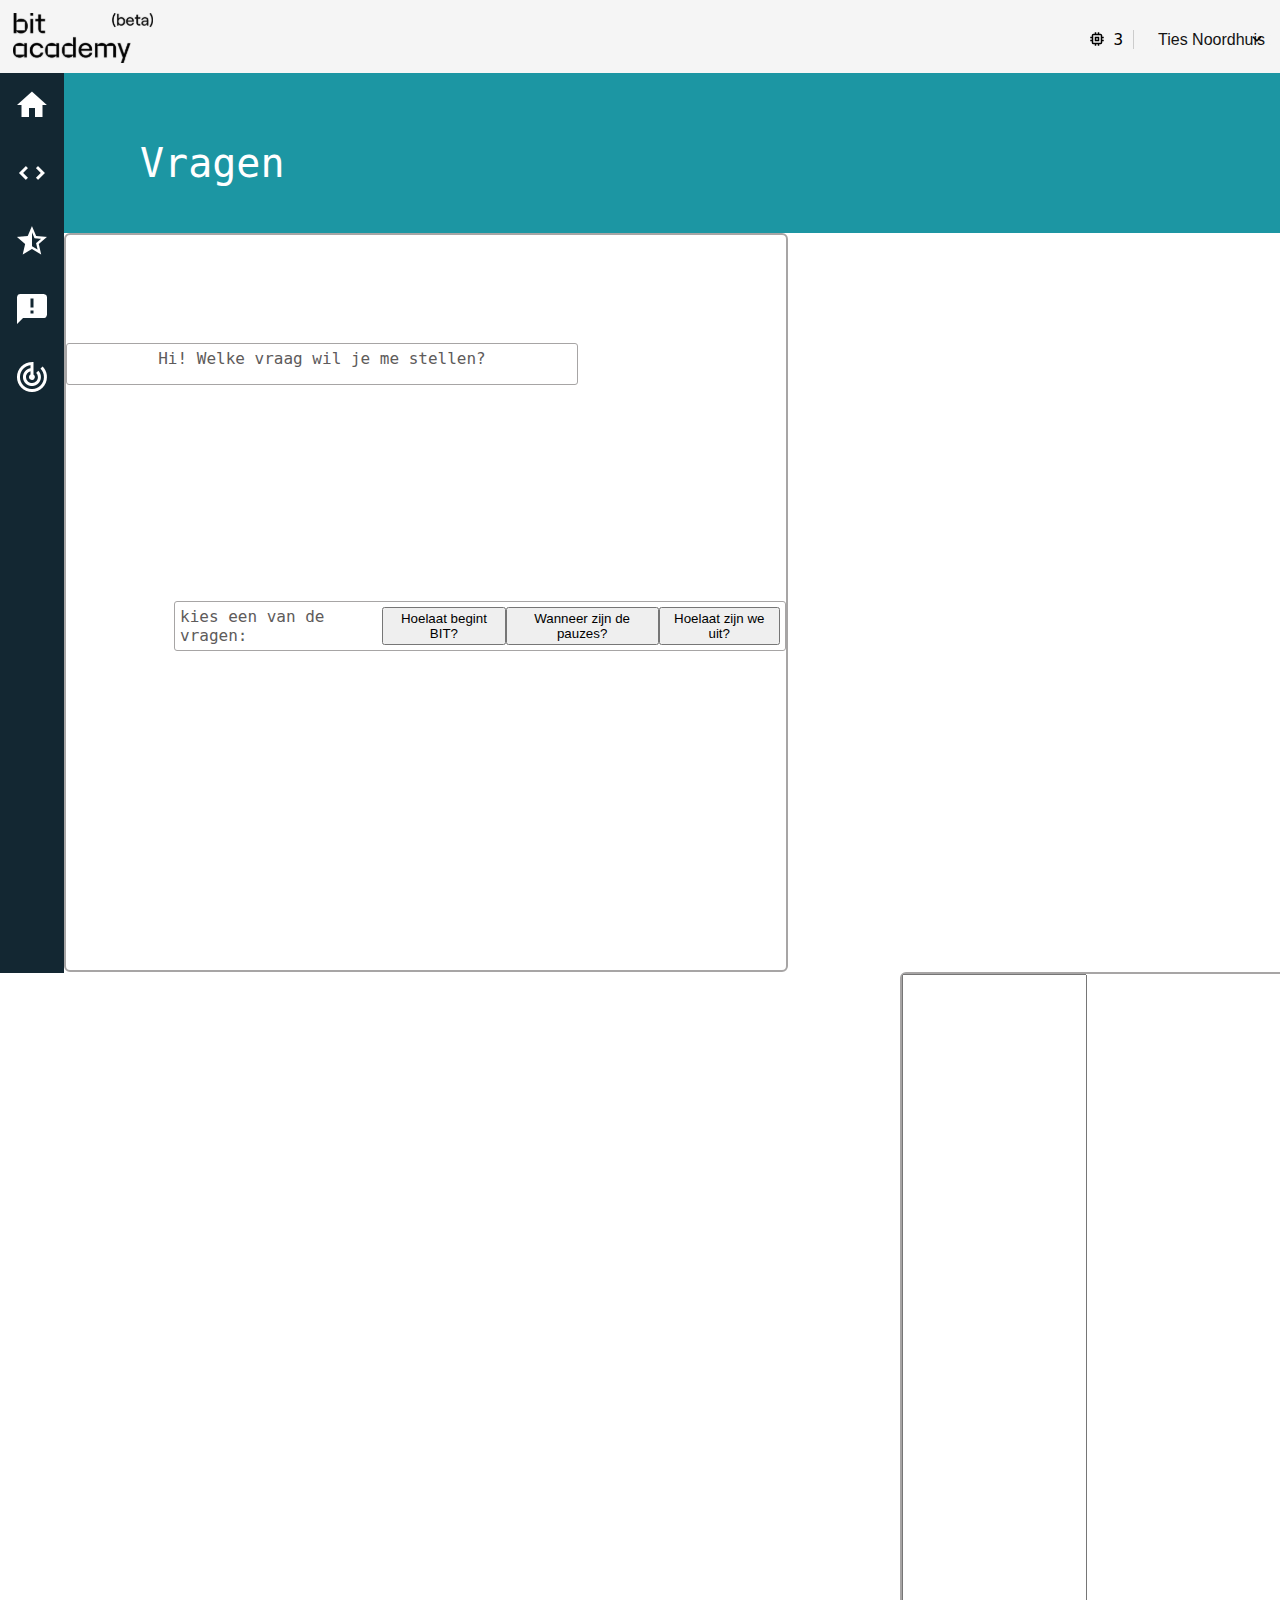
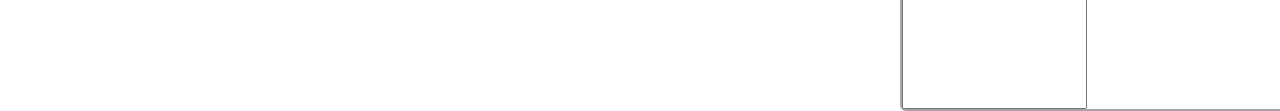
<file: index.html>
<!DOCTYPE html>
<html lang="en">
<head>
    <meta charset="UTF-8">
    <link rel="stylesheet" href="style.css">
    <title>vragen</title>
</head>
<body>
<div>
    <div class="top">
        <nav class="nav">

            <img src="image/bitlogo.png" alt="bit logo">
            <img id="credit" src="image/credit.png" alt="credit">
            <p id="amount">3</p>

            <div class="dropdown">
                <button id="dropbtn">Ties Noordhuis

                </button>
                <div class="dropdown-content">
                    <a href="#">Instellingen
                        <img id="icon" src="image/settings.png" alt="settings">
                    </a>
                    <a href="#">Changelog
                        <img id="icon" src="image/changelog.png" alt="changelog">
                    </a>
                    <a href="#">Uitloggen
                        <img id="icon" src="image/uitloggen.png" alt="uitloggen">
                    </a>
                </div>
                <img id="down" src="image/arrow.png" alt="arrow">
            </div>
        </nav>
    </div>

    <div class="side-bar">
        <nav class="leftside">
            <img class="icon-side"src="image/home.png" alt="home">
            <img class="icon-side"src="image/module.png" alt="arrows">
            <img class="icon-side"src="image/review.png" alt="review">
            <img class="icon-side"src="image/coach.png" alt="coach">
            <img class="icon-side"src="image/goal.png" alt="goals">
        </nav>
    </div>

    <div class="heading">
        <nav class="title">
            <p id="head">Vragen</p>
        </nav>
    </div>

    <div class="form">
        <p class="welcomeMessage">Hi! Welke vraag wil je me stellen?</p>

      <div>
        <p class="question">kies een van de vragen:
        <button onclick="answeringA()">Hoelaat begint BIT?</button>
        <button onclick="answeringB()">Wanneer zijn de pauzes?</button>
        <button onclick="answeringC()">Hoelaat zijn we uit?</button>
        </p>
      </div>
        <p id="answer"></p>
    </div>
<div class="formulier">
  <input type="text" id="formu">
</div>
<script src="script.js"></script>
</body>
</html>
</file>
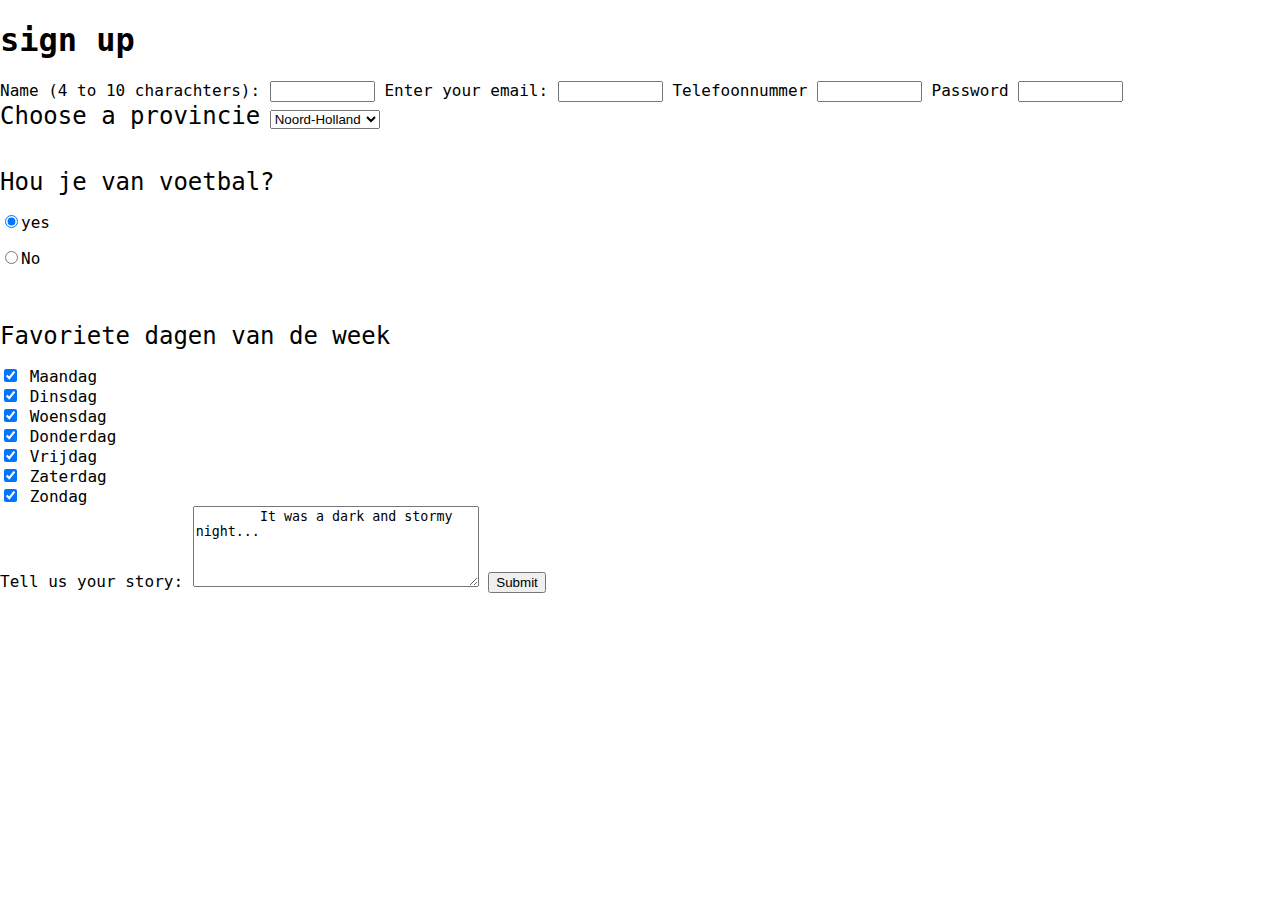
<file: sign_up.html>
<!DOCTYPE html>
<html>
<head>
	<meta charset="utf-8">
	<title>mijn website</title>
	<link href="style.css" rel="stylesheet">
</head>
<body>
	<h1>sign up</h1>
	<form action="#">
	<label for="name">Name (4 to 10 charachters):</label>
	<input type="text" id="name" name="name" required minlength="4" maxlength="10" size="10">
	<label for="email">Enter your email: </label>
	<input type="email" id="name" name="name" required minlength="6" maxlength="420" size="10">
	<label for="telefoonnummer">Telefoonnummer</label>
	<input type="telefoonnummer" id="name" name="name" required minlength="4" maxlength="10" size="10">
	<label for="password">Password</label>
	<input type="password" id="name" name="name" required minlength="4" maxlength="8" size="10">
</form>
	<label>
	<font for="Provincies" size="5">Choose a provincie</font>
	</label>
	<select id="provincie">
		<option value="Noord-Holland">Noord-Holland</option>
		<option value="Zuid-Holland">Zuid-Holland</option>
		<option value="Gelderland">Gelderland</option>
		<option value="Friesland">Friesland</option>
		<option value="Noord-Brabant">Noord-Brabant</option>
		<option value="Overijsel">Overijsel</option>
		<option value="Zeeland">Zeeland</option>
		<option value="Groningen">Groningen</option>
		<option value="Flevoland">Flevoland</option>
		<option value="Limburg">Limburg</option>
		<option value="Drente">Drente</option>
	</select>
</br>
<br>
<br>
<div id="wrapper">
	<font for="yes_no_radio" size="5">Hou je van voetbal?</font>
</p>
<p>
	<input type="radio" name="yes_no" checked>yes</input>
</p>
<p>
	<input type="radio" name="yes_no">No</input>
</p>
</div>
<br>
<br>
<font size="5">Favoriete dagen van de week</font>
</p>
<div>
	<input type="checkbox" id="Maandag" name="Maandag" checked class="nowrap">
	<label for="Maandag" class="nowrap">Maandag</label>
</div>
<div>
	<input type="checkbox" id="Dinsdag" name="Dinsdag" checked class="nowrap">
	<label for="Dinsdag" class="nowrap">Dinsdag</label>
</div>
<div>
	<input type="checkbox" id="Woensdag" name="Woensdag" checked class="nowrap">
	<label for="Woensdag" class="nowrap">Woensdag</label>
</div>
<div>
	<input type="checkbox" id="Donderdag" name="Donderdag" checked class="nowrap">
	<label for="Donderdag" class="nowrap">Donderdag</label>
</div>
<div>
	<input type="checkbox" id="Vrijdag" name="Vrijdag" checked class="nowrap">
	<label for="Vrijdag" class="nowrap">Vrijdag</label>
</div>
<div>
	<input type="checkbox" id="Zaterdag" name="Zaterdag" checked class="nowrap">
	<label for="Zaterdag" class="nowrap">Zaterdag</label>
</div>
<div>
	<input type="checkbox" id="Zondag" name="Zondag" checked class="nowrap">
	<label for="Zondag" class="nowrap">Zondag</label>
</div>
<label for="story">Tell us your story:</label>
<textarea class="random" id="story" name="story" rows="5" cols="33">
	It was a dark and stormy night...
</textarea>
<input type="submit">
</body>
</html>
</file>
<file: style.css>
body{
    margin: 0px;
    font-family: IBM Plex Mono,Menlo,DejaVu Sans Mono,Bitstream Vera Sans Mono,Courier,"monospace";
}
.top   {
    box-shadow: 6px 2px 1px black;
}
/* navigation bar*/
.nav{
    background-color: #f5f5f5f5;
    overflow: hidden;
    display: flex;
    box-shadow: 2px 2px 1px black;
}
#amount{
    position: absolute;
    top: 14px; left: 87%;
    padding-right: 10px ;
    border-right: 1px solid #ccc;
}
#credit{
    position: absolute;
    top: 30px; left: 85%;
}
/*dropdown*/
#down{
    position: absolute;
    padding-left: 6px;
    top: 30px; left: 97%;
}
#dropbtn {
    color: rgb(19, 19, 19);
    font-size: 16px;
    border: none;
    position: absolute;
    top: 30px; left: 90%;
    background-color: #f5f5f5;
    border-radius: 6px;
  }
  .dropdown-content {
    display: none;
    position: absolute;
    background-color: #f5f5f5f5;
    min-width: 80px;
    box-shadow: 0px 8px 16px 0px rgba(0,0,0,0.2);
    z-index: 1;
    top: 50px; left: 89%;
    border-radius: 6px;
  }
  .dropdown-content a {
    color: black;
    padding-top: 16px;
    padding-bottom: 16px;
    padding-left: 40px;
    padding-right: 16px;
    text-decoration: none;
    display: block;
  }
  .dropdown-content a:hover {background-color: #ddd;}
  .dropdown:hover .dropdown-content {display: block;}
  .dropdown:hover #dropbtn {background-color: #f1f1f1;}

  #icon{
      position: absolute;
      right: 80%;
  }

/* side bar*/
.side-bar{
    width: 64px;
    position: absolute;
}

.leftside{
    background-color: #132732;
    width:64px; height: 900px;
}
.icon-side{
    padding-top:14px;
    padding-left: 14px;
    padding-bottom: 14px;
}

/*inside box*/
#head{
    color: #ffffff;
    margin: 0px;
    font-size: 40px;
    position: absolute;
    left: 140px;top: 140px;

}
.title{
    background-color: #1c96a3;
    height: 160px; width: auto;
}

/*question form*/
.form{
    flex-direction: column;
    display: flex;
    margin-right: 0px;
    margin-left: 64px;
    border: 2px solid rgb(167, 165, 165);
    border-radius: 6px;
    height: 735px;
    width: 720px;
    color: rgb(94, 91, 91);
    font-family: IBM Plex Mono,Menlo,DejaVu Sans Mono,Bitstream Vera Sans Mono,Courier,"monospace";
}
.welcomeMessage{
    display: flex;
    width:500px;
    height: 30px;
    margin-top:  108px;
    margin-bottom: 108px;
    margin-right: 108px;
    padding: 5px;
    border: 1px rgb(167, 165, 165) solid;
    border-radius: 3px;
    justify-content: space-around;
}
.question{
  display: flex;
  width:600px;
  height: auto;
  margin-top:  108px;
  margin-bottom: 108px;
  margin-left: 108px;
  padding: 5px;
  border: 1px rgb(167, 165, 165) solid;
  border-radius: 3px;
  justify-content: space-around;
}
.answer{
  display: flex;
  width:600px;
  height: auto;
  margin-top:  108px;
  margin-bottom: 108px;
  margin-right: 108px;
  padding: 5px;
  border: 1px rgb(167, 165, 165) solid;
  border-radius: 3px;
  justify-content: space-around;
}
.formulier{
  display: flex;
  margin-left: 900px;
  border: 2px solid rgb(167, 165, 165);
  border-radius: 6px;
  height: 735px;
  width: 720px;
  color: rgb(94, 91, 91);
  font-family: IBM Plex Mono,Menlo,DejaVu Sans Mono,Bitstream Vera Sans Mono,Courier,"monospace";
}
</file>
